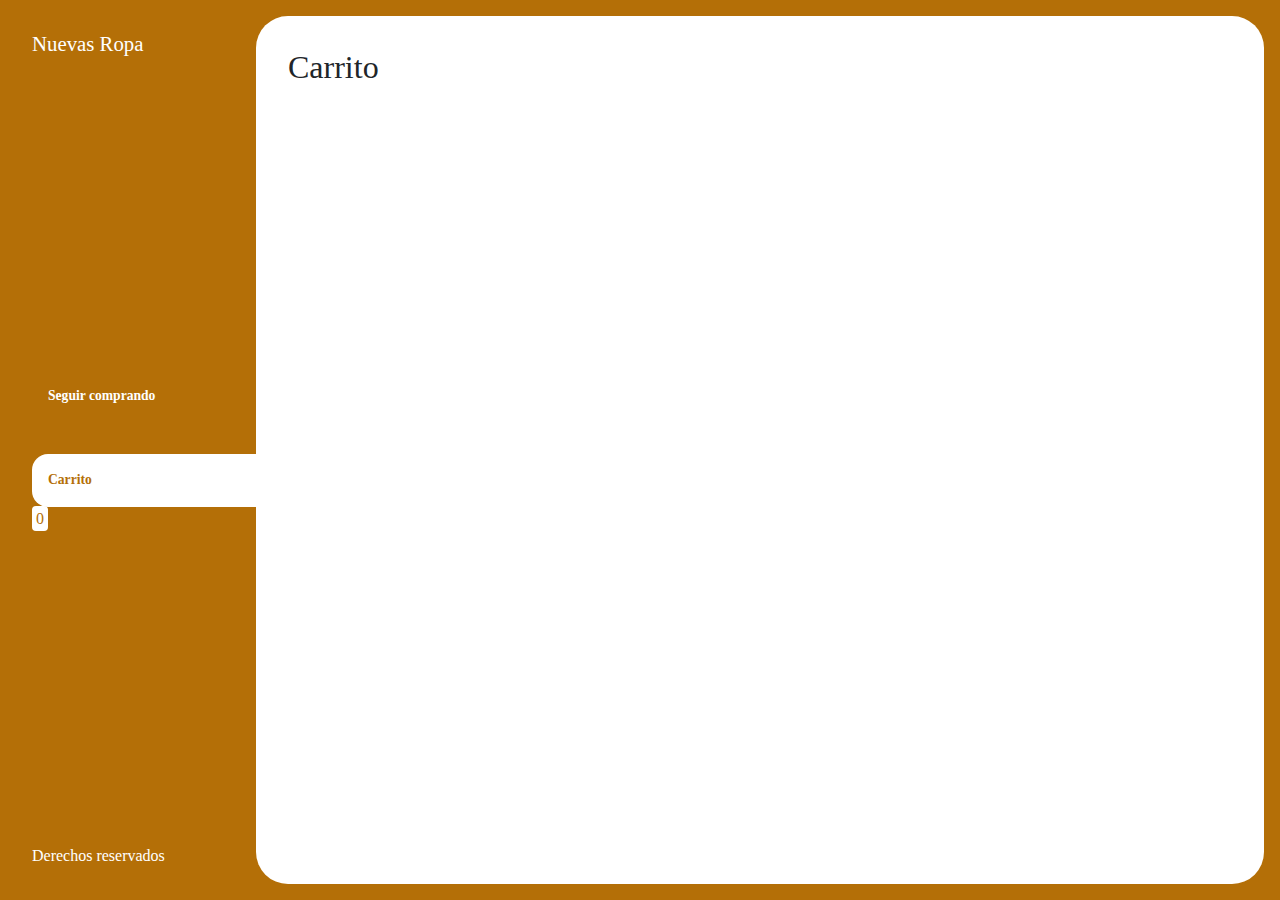
<file: carrito.html>
<!DOCTYPE html>
<html lang="en">
<head>
    <meta charset="UTF-8">
    <meta name="viewport" content="width=device-width, initial-scale=1.0">
    <title>Carrito</title>
    <link href="https://cdn.jsdelivr.net/npm/bootstrap@5.3.3/dist/css/bootstrap.min.css" rel="stylesheet" integrity="sha384-QWTKZyjpPEjISv5WaRU9OFeRpok6YctnYmDr5pNlyT2bRjXh0JMhjY6hW+ALEwIH" crossorigin="anonymous">
    <link rel="stylesheet" href="https://cdn.jsdelivr.net/npm/bootstrap-icons@1.11.3/font/bootstrap-icons.min.css">
    <link rel="stylesheet" href="./public/css/style.css">
</head>
<body>
    <div class="wrapper">
    <aside>
        <header>
            <h1 class="logo">Nuevas Ropa</h1>
        </header>
            <nav>
                <ul>
             <li>
                 <a class="boton-menu boton-volver" href="./index.html">Seguir comprando</a>
             </li>
             <li>
                <a class="boton-menu boton-carrito active" href="./carrito.html">Carrito</a><span class="numero">0</span>
            </li>
        </ul>
         </nav>
         <footer>
             <p>Derechos reservados</p>
         </footer>
    </aside>
    
   <main>
    <h2 class="titulo-principal">Carrito</h2>


        <div class="contenedor-carrito">
            <p id="carrito-vacio" class="carrito-vacio">Tu carrito está vacio.</p>
            
            <div id="carrito-productos" class="carrito-productos disabled">
                <!--JS-->
            
        <div id="carrito-acciones" class="carrito-acciones ">
            <div class="carrito-acciones-izquierda">
                <button id="carrito-acciones-vaciar" class="carrito-acciones-vaciar">Vaciar carrito</button>
            </div>
            <div class="carrito-acciones-derecha">
              <div class="carrito-acciones-total">
                <p id="total">Total:</p>
                <p id="total">$0</p>
            
              </div>
              <button id="carrito-acciones-comprar" class="carrito-acciones-comprar">Comprar ahora.</button>
            </div>
        </div>

        <p id="carrito-comprado" class="carrito-comprado disabled">gracias por tu compra.</p>
    </div>
   </main>
 </div>

</div>
<script src="./js/carrito.js"></script>
</body>
</html>
</file>
<file: public/css/style.css>
:root{
    --clr-main:var(rgb(180, 111, 7));
    --clr-white:var(white); 
    --clr-gray:var(rgb(128, 88, 61));
    --clr-red:var(rgb(196, 21, 21));

}
*{
    margin: 0;
    padding: 0;
    box-sizing: border-box;
    font-family: 'Times New Roman', Times, serif;
}
h1, h2, h3, h4, h5, h6, p, textarea, a, input, ul {
    margin: 0;
    padding: 0;
}
ul{
    list-style-type: none;
}
a{
    text-decoration: none;
}
.wrapper{
    display: grid;
    grid-template-columns: 1fr 4fr;
    background-color: rgb(180, 111, 7);

}
aside{
    padding: 2rem;
    padding-right: 0;
    color: white;
    position: sticky;
    top: 0;
    height: 100vh;
    display: flex;
    flex-direction: column;
    justify-content: space-between;
}

.logo{
    font-weight: 400;
    font-size: 1.3rem;
}
.menu{
    display: flex;
    flex-direction: column;
    gap: .5rem;

}

.boton-menu{
    background-color: transparent;
    border: 0;
    color: white;
    font-size: 1rem;
    cursor: pointer;
    display: flex;
    align-items: center;
    gap: 1rem;
    font-weight: 600;
    padding: 1rem;
    font-size: .85rem;
    width: 100%;

}
.boton-menu.active{
    background-color: white;
    color: rgb(180, 111, 7);
    border-top-left-radius: 1rem;
    border-bottom-left-radius: 1rem;
}

.boton-carrito{
    margin-top: 2rem;

}
.numero{
    background-color: white;
    color: rgb(180, 111, 7);
    padding: .25rem;
    border-radius: .25rem;

}

.boton-carrito.active .numerito{
    background-color: rgb(180, 111, 7);
    color: white;
}
main{
    background-color:white;
    padding: 2rem;
    margin: 1rem;
    margin-left: 0;
    border-radius: 2rem;

}
.titulo-principal{
    color: var(--clr-main);
    margin-bottom: 2rem;
}
.contenedor-productos,
.contenedor-carrito{
    display: grid;
    grid-template-columns: repeat(4, 1fr);
    gap: 1rem;
}
.producto-imagen{
    max-width: 100%;
    border-radius: 1rem;
}
.producto-detalles{
   background-color:  rgb(180, 111, 7);
   color: white;
   padding: 1rem;
   border-radius: 1rem;
   margin-top: -2rem;
   position: relative;
   display: flex;
   flex-direction: column;
   gap: .25rem;
}

.producto-titulo{
    font-size: 1rem;
}

.producto-agregar{
    border: 0;
    background-color: antiquewhite;
    padding: .5rem;
    color: rgb(180, 111, 7);
    padding: .25rem;
    text-transform: uppercase;
    border-radius: 2rem;
    cursor: pointer;
    border: 2px solid white;
    transition: background-color .2s, color .2s;

}
.producto-agregar:hover{
    background-color:  rgb(180, 111, 7);
    color: white;
}

/*Carrito*/

.contenedor-carrito{
    display: flex;
    flex-direction: column;
    gap: 1.5rem;
}
.carrito-vacio,
.carrito-comprado{
    color: rgb(180, 111, 7);
    display: none;
}
.carrito-productos{
    display: flex;
    flex-direction: column;
    gap: 1rem;

}
.carrito-producto{
    display: flex;
    justify-content: space-between;
    align-items: center;
    background-color: gray;
    color: rgb(180, 111, 7);
    padding: .5rem;
    border-radius: 1rem;
    padding-right: 1.5rem;
    border-radius: 1rem;
}
.carrito-producto-imagen{
    width: 4rem;
    border-radius: 1rem;
}
.carrito-producto small{
    font-size: .75rem;
}

.carrito-producto-eliminar{
    border: 0;
    background-color: transparent;
    color: red;
    cursor: pointer;
}

.carrito-acciones{
    display: flex;
    gap: .5rem;
    justify-content: space-between;
}

.carrito-acciones-vaciar{
    border: 0;
    background-color: gray;
    padding: 1rem;
    border-radius: 1rem;
    color: rgb(180, 111, 7);
    text-transform: uppercase;
    cursor: pointer;
}
.carrito-acciones-derecha{
    display: flex;

}
.carrito-acciones-total{
    display: flex;
    border: 0;
    background-color: gray;
    padding: 1rem;
    border-radius: 1rem;
    color: rgb(180, 111, 7);
    text-transform: uppercase;
    border-top-left-radius: 1rem;
    border-bottom-left-radius: 1rem;
    gap: 1rem;
}
.carrito-acciones-comprar{
    border: 0;
    background-color: rgb(180, 111, 7);
    padding: 1rem;
    border-radius: 1rem;
    color: white;
    text-transform: uppercase;
    cursor: pointer;
}

.disabled{
display: none;
}
</file>
